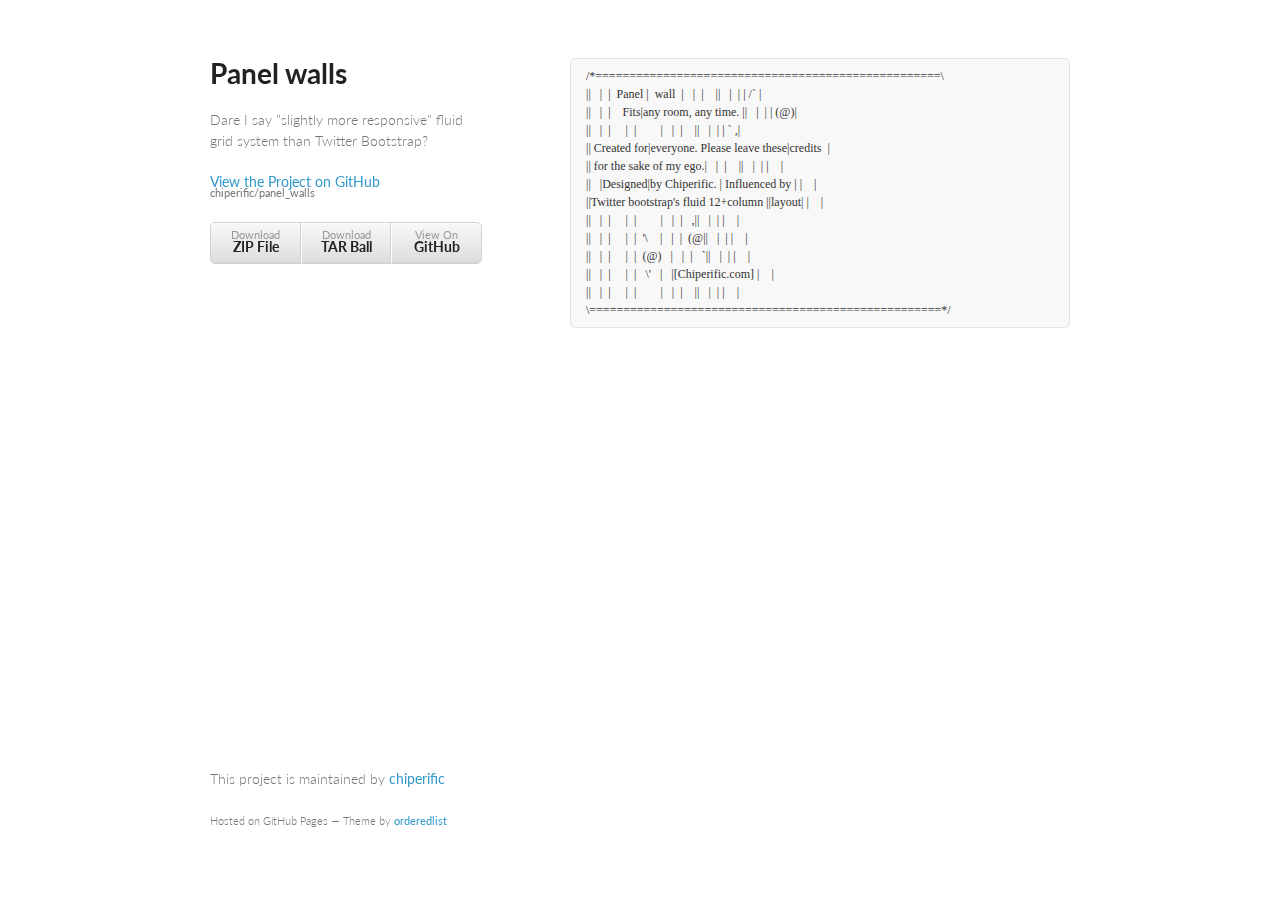
<file: index.html>
<!doctype html>
<html>
  <head>
    <meta charset="utf-8">
    <meta http-equiv="X-UA-Compatible" content="chrome=1">
    <title>Panel walls by chiperific</title>

    <link rel="stylesheet" href="stylesheets/styles.css">
    <link rel="stylesheet" href="stylesheets/pygment_trac.css">
    <meta name="viewport" content="width=device-width, initial-scale=1, user-scalable=no">
    <!--[if lt IE 9]>
    <script src="//html5shiv.googlecode.com/svn/trunk/html5.js"></script>
    <![endif]-->
  </head>
  <body>
    <div class="wrapper">
      <header>
        <h1>Panel walls</h1>
        <p>Dare I say &quot;slightly more responsive&quot; fluid grid system than Twitter Bootstrap?</p>

        <p class="view"><a href="https://github.com/chiperific/panel_walls">View the Project on GitHub <small>chiperific/panel_walls</small></a></p>


        <ul>
          <li><a href="https://github.com/chiperific/panel_walls/zipball/master">Download <strong>ZIP File</strong></a></li>
          <li><a href="https://github.com/chiperific/panel_walls/tarball/master">Download <strong>TAR Ball</strong></a></li>
          <li><a href="https://github.com/chiperific/panel_walls">View On <strong>GitHub</strong></a></li>
        </ul>
      </header>
      <section>
        <pre><code>/*===================================================\
||   |  |  Panel |  wall  |   |  |    ||   |  | | /` |
||   |  |    Fits|any room, any time. ||   |  | | (@)|
||   |  |     |  |        |   |  |    ||   |  | | ` ,|
|| Created for|everyone. Please leave these|credits  |
|| for the sake of my ego.|   |  |    ||   |  | |    |
||   |Designed|by Chiperific. | Influenced by | |    |
||Twitter bootstrap's fluid 12+column ||layout| |    |
||   |  |     |  |        |   |  |   ,||   |  | |    | 
||   |  |     |  |  '\    |   |  |  (@||   |  | |    | 
||   |  |     |  |  (@)   |   |  |   `||   |  | |    |
||   |  |     |  |   \'   |   |[Chiperific.com] |    |
||   |  |     |  |        |   |  |    ||   |  | |    | 
\====================================================*/
</code></pre>
      </section>
      <footer>
        <p>This project is maintained by <a href="https://github.com/chiperific">chiperific</a></p>
        <p><small>Hosted on GitHub Pages &mdash; Theme by <a href="https://github.com/orderedlist">orderedlist</a></small></p>
      </footer>
    </div>
    <script src="javascripts/scale.fix.js"></script>
    
  </body>
</html>
</file>
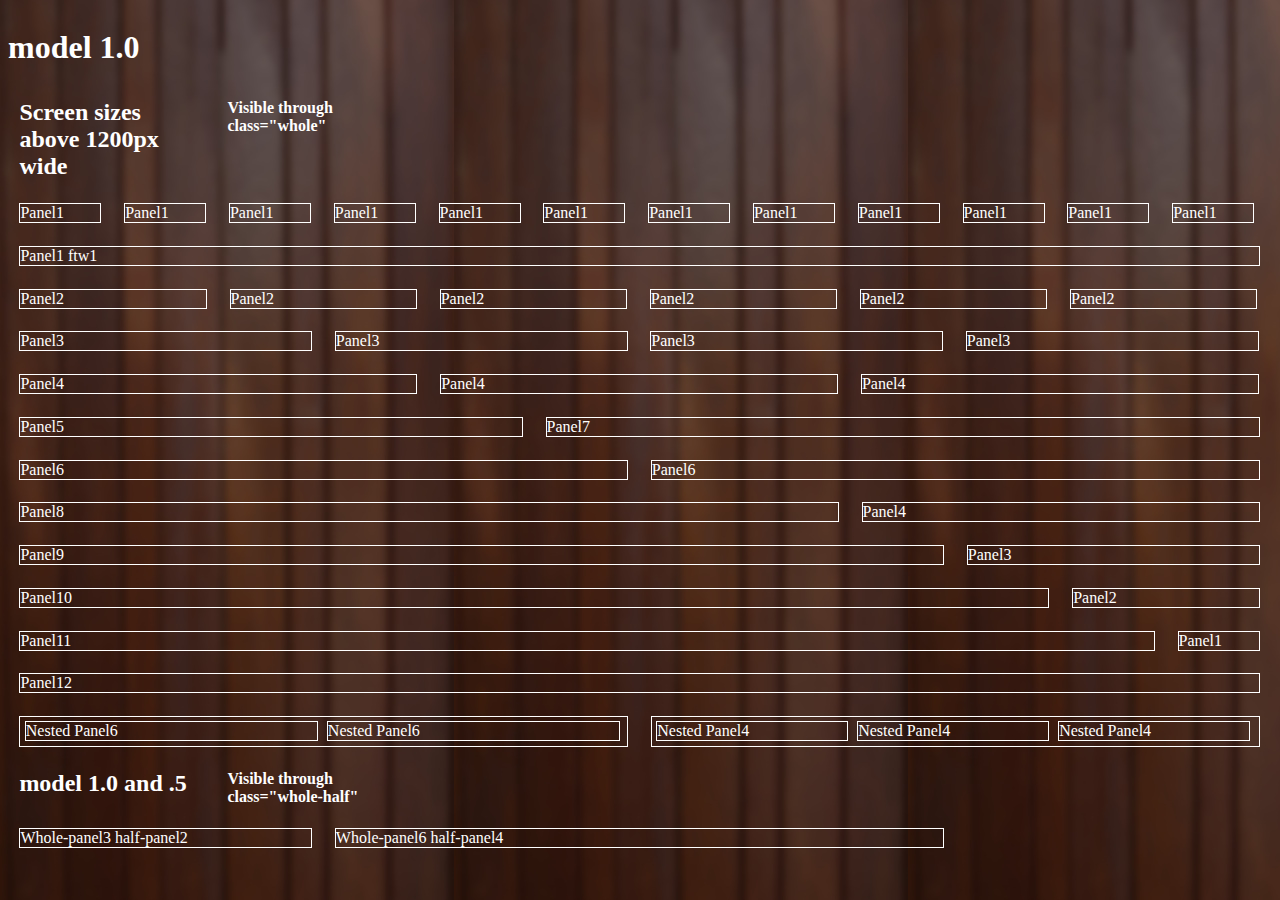
<file: panel_wall.html>
<!DOCTYPE html>
<html>
  <head>
    <title>Panel Wall</title>
    <link rel="stylesheet" type="text/css" href="panel_wall.css">
  </head>
  <body>
    <div class="whole">
      <div class="wall">
        <h1>model 1.0</h1>
        <h2 class="panel2 no-border">Screen sizes above 1200px wide</h2>
        <h4 class="panel2 no-border">Visible through class="whole"</h4>
      </div>
      <div class="wall">
        <div class="panel1">Panel1</div>
        <div class="panel1">Panel1</div>
        <div class="panel1">Panel1</div>
        <div class="panel1">Panel1</div>
        <div class="panel1">Panel1</div>
        <div class="panel1">Panel1</div>
        <div class="panel1">Panel1</div>
        <div class="panel1">Panel1</div>
        <div class="panel1">Panel1</div>
        <div class="panel1">Panel1</div>
        <div class="panel1">Panel1</div>
        <div class="panel1">Panel1</div>
      </div>
      <div class="wall">
        <div class="panel1 ftw1">Panel1 ftw1</div>
      </div>
      <div class="wall">
        <div class="panel2">Panel2</div>
        <div class="panel2">Panel2</div>
        <div class="panel2">Panel2</div>
        <div class="panel2">Panel2</div>
        <div class="panel2">Panel2</div>
        <div class="panel2">Panel2</div>
      </div>
      <div class="wall">
        <div class="panel3">Panel3</div>
        <div class="panel3">Panel3</div>
        <div class="panel3">Panel3</div>
        <div class="panel3">Panel3</div>
      </div>
      <div class="wall">
        <div class="panel4">Panel4</div>
        <div class="panel4">Panel4</div>
        <div class="panel4">Panel4</div>
      </div>
      <div class="wall">
        <div class="panel5">Panel5</div>
        <div class="panel7">Panel7</div>
      </div>
      <div class="wall">
        <div class="panel6">Panel6</div>
        <div class="panel6">Panel6</div>
      </div>
      <div class="wall">
        <div class="panel8">Panel8</div>
        <div class="panel4">Panel4</div>
      </div>
      <div class="wall">
        <div class="panel9">Panel9</div>
        <div class="panel3">Panel3</div>
      </div>
      <div class="wall">
        <div class="panel10">Panel10</div>
        <div class="panel2">Panel2</div>
      </div>
      <div class="wall">
        <div class="panel11">Panel11</div>
        <div class="panel1">Panel1</div>
      </div>
      <div class="wall">
        <div class="panel12">Panel12</div>
      </div>
      <div class="wall">
        <div class="panel6">
          <div class="panel6">Nested Panel6</div>
          <div class="panel6">Nested Panel6</div>
        </div>
        <div class="panel6">
          <div class="panel4">Nested Panel4</div>
          <div class="panel4">Nested Panel4</div>
          <div class="panel4">Nested Panel4</div>
        </div>  
      </div>
    </div><!-- /.whole -->
    <div class="whole-half">
      <div class="wall">
        <h2 class="panel2 no-border">model 1.0 and .5</h2>
        <h4 class="panel2 no-border">Visible through class="whole-half"</h4>
      </div>
      <div class="wall">
        <div class="whole-panel3 half-panel2">Whole-panel3 half-panel2</div>
        <div class="whole-panel6 half-panel4">Whole-panel6 half-panel4</div>
      </div>  
    </div><!-- /.whole-half -->
    <div class="half">
      <div class="wall">
        <h1>model .5</h1>
        <h2 class="panel2 no-border">Screen sizes between 640px and 1200px</h2>
        <h4 class="panel2 no-border">Visible through class="half"</h4>
      </div>
      <div class="wall">
        <div class="panel1">Panel1</div>
        <div class="panel1">Panel1</div>
        <div class="panel1">Panel1</div>
        <div class="panel1">Panel1</div>
        <div class="panel1">Panel1</div>
        <div class="panel1">Panel1</div>
      </div>
      <div class="wall">
        <div class="panel1 ftw2">Panel1 ftw2</div>
      </div>
      <div class="wall">
        <div class="panel2">Panel2</div>
        <div class="panel2">Panel2</div>
        <div class="panel2">Panel2</div>
      </div>
      <div class="wall">
        <div class="panel3">Panel3</div>
        <div class="panel3">Panel3</div>
      </div>
      <div class="wall">
        <div class="panel4">Panel4</div>
        <div class="panel2">Panel2</div>
      </div>
      <div class="wall">
        <div class="panel5">Panel5</div>
        <div class="panel1">Panel1</div>
      </div>
      <div class="wall">
        <div class="panel6">Panel6</div>
      </div>
      <div class="wall">
        <div class="panel7">Panel7</div>
      </div>
      <div class="wall">
        <div class="panel8">Panel8</div>
      </div>
      <div class="wall">
        <div class="panel9">Panel9</div>
      </div>
      <div class="wall">
        <div class="panel10">Panel10</div>
      </div>
      <div class="wall">
        <div class="panel11">Panel11</div>
      </div>
      <div class="wall">
        <div class="panel12">Panel12</div>
      </div>
      <div class="wall">
        <div class="panel6">
          <div class="panel3">Nested Panel3</div>
          <div class="panel3">Nested Panel3</div>
        </div>
        <div class="panel6">
          <div class="panel2">Nested Panel2</div>
          <div class="panel2">Nested Panel2</div>
          <div class="panel2">Nested Panel2</div>
        </div>  
      </div>
    </div><!-- /.half -->
    <div class="half-third">
      <div class="wall">
        <h2 class="panel2 no-border">model .5 and .333</h2>
        <h4 class="panel2 no-border">Visible through class="half-third"</h4>
      </div>
      <div class="wall">
        <div class="half-panel3 third-panel2">Half-panel3 third-panel2</div>
        <div class="half-panel2 third-panel1">Half-panel2 third-panel1</div>
      </div>  
    </div><!-- /.half-third -->
    <div class="third">
      <div class="wall">
        <h1>model .333</h1>
        <h2 class="panel2 no-border">Screen sizes below 640px</h2>
        <h4 class="panel2 no-border">Visible through class="third"</h4>
      </div>
      <div class="wall">
        <div class="panel1">Panel1</div>
        <div class="panel1">Panel1</div>
        <div class="panel1">Panel1</div>
      </div>
      <div class="wall">
        <div class="panel1 ftw3">Panel1 ftw3</div>
      </div>
      <div class="wall">
        <div class="panel2">Panel2</div>
        <div class="panel2">Panel2</div>
      </div>
      <div class="wall">
        <div class="panel3">Panel3</div>
        <div class="panel1">Panel1</div>
      </div>
      <div class="wall">
        <div class="panel4">Panel4</div>
      </div>
      <div class="wall">
        <div class="panel5">Panel5</div>
      </div>
      <div class="wall">
        <div class="panel6">Panel6</div>
      </div>
      <div class="wall">
        <div class="panel7">Panel7</div>
      </div>
      <div class="wall">
        <div class="panel8">Panel8</div>
      </div>
      <div class="wall">
        <div class="panel9">Panel9</div>
      </div>
      <div class="wall">
        <div class="panel10">Panel10</div>
      </div>
      <div class="wall">
        <div class="panel11">Panel11</div>
      </div>
      <div class="wall">
        <div class="panel12">Panel12</div>
      </div>
      <div class="wall">
        <div class="panel6">
          <div class="panel2">Nested Panel2</div>
          <div class="panel2">Nested Panel2</div>
        </div>
        <div class="panel6">
          <div class="panel1">Nested Panel1</div>
          <div class="panel1">Nested Panel1</div>
          <div class="panel1">Nested Panel1</div>
        </div>  
      </div>
    </div>
  </body>
</html>
</file>
<file: stylesheets/styles.css>
@import url(https://fonts.googleapis.com/css?family=Lato:300italic,700italic,300,700);

body {
  padding:50px;
  font:14px/1.5 Lato, "Helvetica Neue", Helvetica, Arial, sans-serif;
  color:#777;
  font-weight:300;
}

h1, h2, h3, h4, h5, h6 {
  color:#222;
  margin:0 0 20px;
}

p, ul, ol, table, pre, dl {
  margin:0 0 20px;
}

h1, h2, h3 {
  line-height:1.1;
}

h1 {
  font-size:28px;
}

h2 {
  color:#393939;
}

h3, h4, h5, h6 {
  color:#494949;
}

a {
  color:#39c;
  font-weight:400;
  text-decoration:none;
}

a small {
  font-size:11px;
  color:#777;
  margin-top:-0.6em;
  display:block;
}

.wrapper {
  width:860px;
  margin:0 auto;
}

blockquote {
  border-left:1px solid #e5e5e5;
  margin:0;
  padding:0 0 0 20px;
  font-style:italic;
}

code, pre {
  font-family:Monaco, Bitstream Vera Sans Mono, Lucida Console, Terminal;
  color:#333;
  font-size:12px;
}

pre {
  padding:8px 15px;
  background: #f8f8f8;  
  border-radius:5px;
  border:1px solid #e5e5e5;
  overflow-x: auto;
}

table {
  width:100%;
  border-collapse:collapse;
}

th, td {
  text-align:left;
  padding:5px 10px;
  border-bottom:1px solid #e5e5e5;
}

dt {
  color:#444;
  font-weight:700;
}

th {
  color:#444;
}

img {
  max-width:100%;
}

header {
  width:270px;
  float:left;
  position:fixed;
}

header ul {
  list-style:none;
  height:40px;
  
  padding:0;
  
  background: #eee;
  background: -moz-linear-gradient(top, #f8f8f8 0%, #dddddd 100%);
  background: -webkit-gradient(linear, left top, left bottom, color-stop(0%,#f8f8f8), color-stop(100%,#dddddd));
  background: -webkit-linear-gradient(top, #f8f8f8 0%,#dddddd 100%);
  background: -o-linear-gradient(top, #f8f8f8 0%,#dddddd 100%);
  background: -ms-linear-gradient(top, #f8f8f8 0%,#dddddd 100%);
  background: linear-gradient(top, #f8f8f8 0%,#dddddd 100%);
  
  border-radius:5px;
  border:1px solid #d2d2d2;
  box-shadow:inset #fff 0 1px 0, inset rgba(0,0,0,0.03) 0 -1px 0;
  width:270px;
}

header li {
  width:89px;
  float:left;
  border-right:1px solid #d2d2d2;
  height:40px;
}

header ul a {
  line-height:1;
  font-size:11px;
  color:#999;
  display:block;
  text-align:center;
  padding-top:6px;
  height:40px;
}

strong {
  color:#222;
  font-weight:700;
}

header ul li + li {
  width:88px;
  border-left:1px solid #fff;
}

header ul li + li + li {
  border-right:none;
  width:89px;
}

header ul a strong {
  font-size:14px;
  display:block;
  color:#222;
}

section {
  width:500px;
  float:right;
  padding-bottom:50px;
}

small {
  font-size:11px;
}

hr {
  border:0;
  background:#e5e5e5;
  height:1px;
  margin:0 0 20px;
}

footer {
  width:270px;
  float:left;
  position:fixed;
  bottom:50px;
}

@media print, screen and (max-width: 960px) {
  
  div.wrapper {
    width:auto;
    margin:0;
  }
  
  header, section, footer {
    float:none;
    position:static;
    width:auto;
  }
  
  header {
    padding-right:320px;
  }
  
  section {
    border:1px solid #e5e5e5;
    border-width:1px 0;
    padding:20px 0;
    margin:0 0 20px;
  }
  
  header a small {
    display:inline;
  }
  
  header ul {
    position:absolute;
    right:50px;
    top:52px;
  }
}

@media print, screen and (max-width: 720px) {
  body {
    word-wrap:break-word;
  }
  
  header {
    padding:0;
  }
  
  header ul, header p.view {
    position:static;
  }
  
  pre, code {
    word-wrap:normal;
  }
}

@media print, screen and (max-width: 480px) {
  body {
    padding:15px;
  }
  
  header ul {
    display:none;
  }
}

@media print {
  body {
    padding:0.4in;
    font-size:12pt;
    color:#444;
  }
}
</file>
<file: stylesheets/pygment_trac.css>
.highlight  { background: #ffffff; }
.highlight .c { color: #999988; font-style: italic } /* Comment */
.highlight .err { color: #a61717; background-color: #e3d2d2 } /* Error */
.highlight .k { font-weight: bold } /* Keyword */
.highlight .o { font-weight: bold } /* Operator */
.highlight .cm { color: #999988; font-style: italic } /* Comment.Multiline */
.highlight .cp { color: #999999; font-weight: bold } /* Comment.Preproc */
.highlight .c1 { color: #999988; font-style: italic } /* Comment.Single */
.highlight .cs { color: #999999; font-weight: bold; font-style: italic } /* Comment.Special */
.highlight .gd { color: #000000; background-color: #ffdddd } /* Generic.Deleted */
.highlight .gd .x { color: #000000; background-color: #ffaaaa } /* Generic.Deleted.Specific */
.highlight .ge { font-style: italic } /* Generic.Emph */
.highlight .gr { color: #aa0000 } /* Generic.Error */
.highlight .gh { color: #999999 } /* Generic.Heading */
.highlight .gi { color: #000000; background-color: #ddffdd } /* Generic.Inserted */
.highlight .gi .x { color: #000000; background-color: #aaffaa } /* Generic.Inserted.Specific */
.highlight .go { color: #888888 } /* Generic.Output */
.highlight .gp { color: #555555 } /* Generic.Prompt */
.highlight .gs { font-weight: bold } /* Generic.Strong */
.highlight .gu { color: #800080; font-weight: bold; } /* Generic.Subheading */
.highlight .gt { color: #aa0000 } /* Generic.Traceback */
.highlight .kc { font-weight: bold } /* Keyword.Constant */
.highlight .kd { font-weight: bold } /* Keyword.Declaration */
.highlight .kn { font-weight: bold } /* Keyword.Namespace */
.highlight .kp { font-weight: bold } /* Keyword.Pseudo */
.highlight .kr { font-weight: bold } /* Keyword.Reserved */
.highlight .kt { color: #445588; font-weight: bold } /* Keyword.Type */
.highlight .m { color: #009999 } /* Literal.Number */
.highlight .s { color: #d14 } /* Literal.String */
.highlight .na { color: #008080 } /* Name.Attribute */
.highlight .nb { color: #0086B3 } /* Name.Builtin */
.highlight .nc { color: #445588; font-weight: bold } /* Name.Class */
.highlight .no { color: #008080 } /* Name.Constant */
.highlight .ni { color: #800080 } /* Name.Entity */
.highlight .ne { color: #990000; font-weight: bold } /* Name.Exception */
.highlight .nf { color: #990000; font-weight: bold } /* Name.Function */
.highlight .nn { color: #555555 } /* Name.Namespace */
.highlight .nt { color: #000080 } /* Name.Tag */
.highlight .nv { color: #008080 } /* Name.Variable */
.highlight .ow { font-weight: bold } /* Operator.Word */
.highlight .w { color: #bbbbbb } /* Text.Whitespace */
.highlight .mf { color: #009999 } /* Literal.Number.Float */
.highlight .mh { color: #009999 } /* Literal.Number.Hex */
.highlight .mi { color: #009999 } /* Literal.Number.Integer */
.highlight .mo { color: #009999 } /* Literal.Number.Oct */
.highlight .sb { color: #d14 } /* Literal.String.Backtick */
.highlight .sc { color: #d14 } /* Literal.String.Char */
.highlight .sd { color: #d14 } /* Literal.String.Doc */
.highlight .s2 { color: #d14 } /* Literal.String.Double */
.highlight .se { color: #d14 } /* Literal.String.Escape */
.highlight .sh { color: #d14 } /* Literal.String.Heredoc */
.highlight .si { color: #d14 } /* Literal.String.Interpol */
.highlight .sx { color: #d14 } /* Literal.String.Other */
.highlight .sr { color: #009926 } /* Literal.String.Regex */
.highlight .s1 { color: #d14 } /* Literal.String.Single */
.highlight .ss { color: #990073 } /* Literal.String.Symbol */
.highlight .bp { color: #999999 } /* Name.Builtin.Pseudo */
.highlight .vc { color: #008080 } /* Name.Variable.Class */
.highlight .vg { color: #008080 } /* Name.Variable.Global */
.highlight .vi { color: #008080 } /* Name.Variable.Instance */
.highlight .il { color: #009999 } /* Literal.Number.Integer.Long */

.type-csharp .highlight .k { color: #0000FF }
.type-csharp .highlight .kt { color: #0000FF }
.type-csharp .highlight .nf { color: #000000; font-weight: normal }
.type-csharp .highlight .nc { color: #2B91AF }
.type-csharp .highlight .nn { color: #000000 }
.type-csharp .highlight .s { color: #A31515 }
.type-csharp .highlight .sc { color: #A31515 }
</file>
<file: panel_wall.css>
/*===================================================\
||   |  |  Panel |  wall  |   |  |    ||   |  | | /` |
||   |  |    Fits|any room, any time. ||   |  | | (@)|
||   |  |     |  |        |   |  |    ||   |  | | ` ,|
|| Created for|everyone. Please leave these|credits  |
|| for the sake of my ego.|   |  |    ||   |  | |    |
||   |Designed|by Chiperific. | Influenced by | |    |
||Twitter bootstrap's fluid 12+column ||layout| |    |
||   |  |     |  |        |   |  |   ,||   |  | |    | 
||   |  |     |  |  '\    |   |  |  (@||   |  | |    | 
||   |  |     |  |  (@)   |   |__|___`||___|__| |    |
||   |  |     |  |   \'   |   |[Chiperific.com] |    |
||   |  |     |  |        |   |  |    ||   |  | |    | 
\====================================================*/

/* demo content */
body {
  background-image: url('panel_wall_bg.jpg');
  background-attachment: fixed;
  color: white;
}

[class*="panel"] {
  border-width: 1px;
  border-style: solid;
  border-color: white;
}

.no-border {
  border-width: 0px !important;
  border-style: none !important;
}
/* end demo content */

.wall {
  width: 100%;
  *zoom: 1;
  -webkit-box-sizing: border-box;
     -moz-box-sizing: border-box;
          box-sizing: border-box;
  display: block; /* for easy centering of items */
}

.wall:before,
.wall:after {
  display: table;
  content: "";
  line-height: 0;
}
.wall:after {
  clear: both;
}

[class*="panel"] {
  display: block; /* for easy centering of items */
  float: left;
  min-height: 1px;
}

[class*="panel"] > [class*="panel"] {
  margin: .73% .73%; /* nested panels need smaller margins */
}

/* -~-~-~ Margin management -~-~-~ */
@media (min-width: 1440px) {
 [class*="panel"] {
    margin: .93% .93%;
  }
}

@media (min-width: 1280px) and (max-width: 1439px) { 
  [class*="panel"] {
    margin: .90% .90%;
  } 
}

@media (min-width: 1024px) and (max-width: 1279px) {
  [class*="panel"] {
    margin: .85% .85%;
  }
}

@media (min-width: 800px) and (max-width: 1023px) {
  [class*="panel"] {
    margin: .85% .85%;
  } 
}

@media (min-width: 640px) and (max-width: 799px) {
  [class*="panel"] {
    margin: .81% .81%;
  }
}

@media (max-width: 639px) {
  [class*="panel"] {
    margin: .706% .706%;
  }
}

.no-marg {
  margin: 0px 0px !important
}


/* -~-~-~-~-~ collapsable -~-~-~-~-~-~-~- */
/* ================ Module 1 =================== */
@media (min-width: 1280px) {
  /* F*ck The Width */
  .ftw1 {
    width: 98% !important;
  }

  .half, .third, .half-third  {
    display: none;
  }

  .panel1, .whole-panel1 {
    width: 6.333333%;
  }

  .panel2, .whole-panel2 {
    width: 14.666%;
  }

  .panel3, .whole-panel3 {
    width: 23%;
  }

  .panel4, .whole-panel4 {
    width: 31.333333%;
  }

  .panel5, .whole-panel5 {
    width: 39.666667%;
  }

  .panel6, .whole-panel6 {
    width: 48%;
  }

  .panel7, .whole-panel7 {
    width: 56.333333%;
  }

  .panel8, .whole-panel8 {
    width: 64.666667%;
  }

  .panel9, .whole-panel9 {
    width: 73%;
  }

  .panel10, .whole-panel10 {
    width: 81.333333%;
  }

  .panel11, .whole-panel11 {
    width: 89.666667%;
  }

  .panel12, .whole-panel12 {
    width: 98%;
  } 
}

/* ================ Module 2 =================== */
/* Mid-range screens */
@media (min-width: 640px) and (max-width: 1279px) {
  /* F*ck the Width */
  .ftw2 {
    width: 98% !important;
  }

  .whole, .third, .whole-third  {
    display: none;
  } 

  .panel1, .half-panel1 {
    width: 14.666667%;
  }

  .panel2, .half-panel2 {
    width: 31.333333%;
  }

  .panel3, .half-panel3 {
    width: 48%;
  }

  .panel4, .half-panel4 {
    width: 64.666667%;
  }

  .panel5, .half-panel5 {
    width: 81.333333%;
  }

  .panel6, .half-panel6, .panel7, .panel8, .panel9, .panel10, .panel11, .panel12 {
    width: 98%;
  }
}

/* ================ Module 3 =================== */
/* mobile vertical views */
@media (max-width: 639px) {
  [class*="panel"] {
    margin: .706% .706%;
  }

  .half, .whole, .whole-half  {
    display: none;
  } 

  /* F*ck the Width */
  .ftw3 {
    width: 98% !important;
  }

  .panel1, .third-panel1 {
    width: 31.333333%;
  }

  .panel2, .third-panel2 {
    width: 48%;
  }

  .panel3, .third-panel3 {
    width: 64.666667%;
  }

  .panel4, .third-panel4, .panel5,  .panel6, .panel7, .panel8, .panel9, .panel10, .panel11, .panel12 {
    width: 98%;
  }
}
</file>
